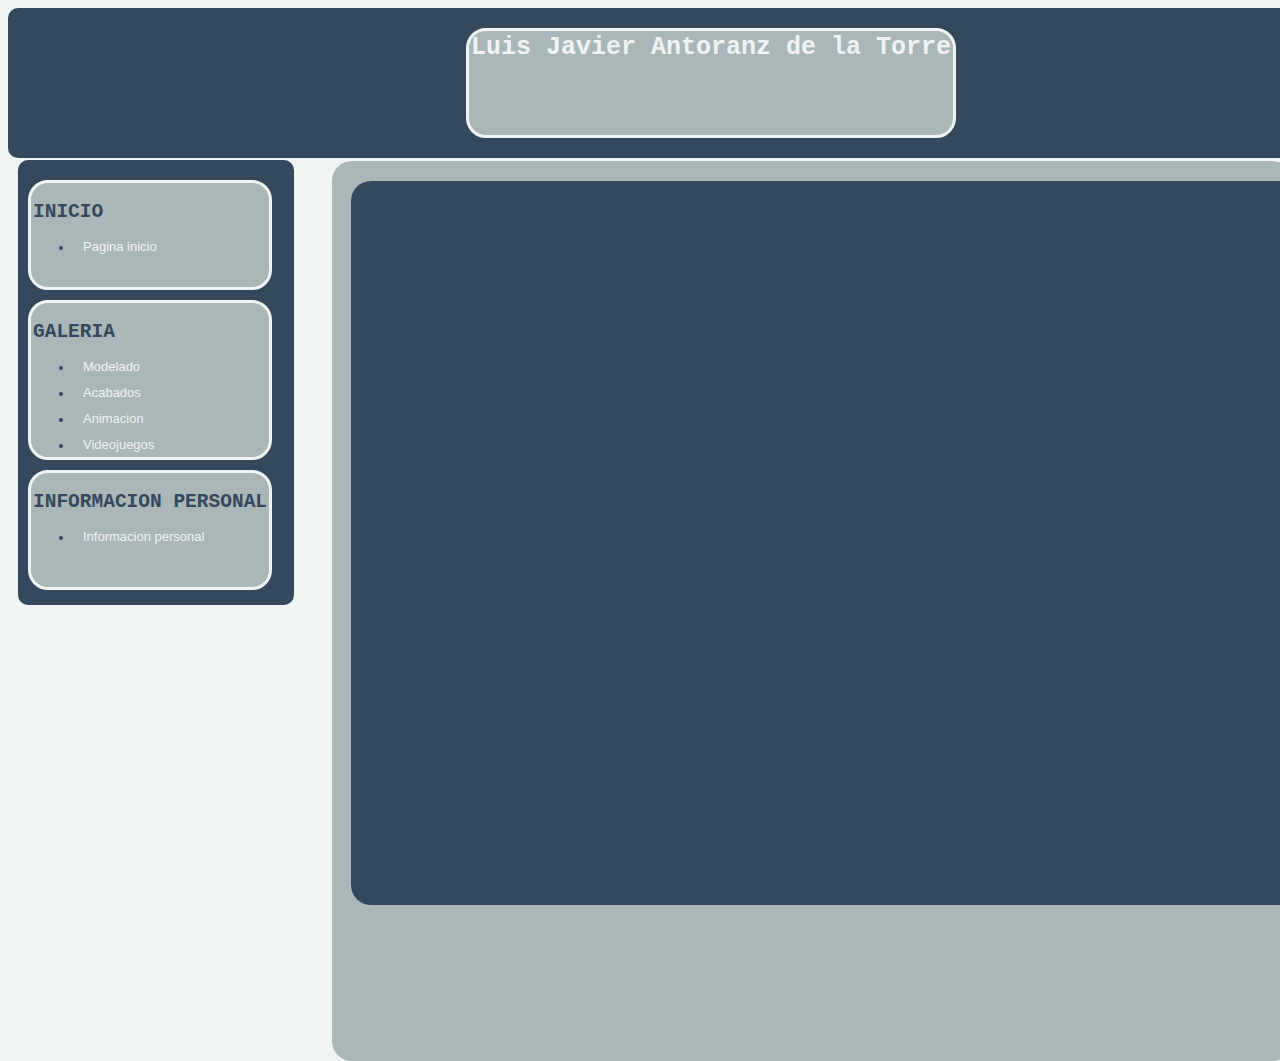
<file: index.html>
<!DOCTYPE html>

<html>
    <head>
        <title>Pagina demo LJ</title>
        <meta name="viewport" content="width=device-width, initial-scale=1"/>
        <link rel="stylesheet" type="text/css" href="WebpresentacionLuisJ.css">
	</head>    
	<body id="Body">
        <div id="Titulo">
            <h1 id="Nombre">Luis Javier Antoranz de la Torre</h1>
        </div>
        <div ID="nav">			
			 <div id="TEXTO">
				 <div id="Inicio">
					<div class="gutter_items">
					 <h2> INICIO</h2>
					 <ul>
						<li><a class="gutter_item" href="index.html"><span class="icon friends"></span>Pagina inicio</a></li>
					</div>
				 </div>

				 <div id="Galeria">				 
					<div class="gutter_items">
				     <h2> GALERIA </h2>
					 <ul>
						<li><a class="gutter_item" href="pageModelado.html"><span class="icon queue"></span>Modelado</a></li>
                        <li><a class="gutter_item" href="pageAcabados.html"><span class="icon queue"></span>Acabados</a></li>
                        <li><a class="gutter_item" href="pageAnimacion.html"><span class="icon queue"></span>Animacion</a></li>
						<li><a class="gutter_item" href=".html"><span class="icon queue"></span>Videojuegos</a></li>
					</div>
				 </div>

				 <div id="Informacion">
					<div class="gutter_items">
					 <h2>INFORMACION PERSONAL</h2>
                     <ul>				 
						<li><a class="gutter_item" href=".html"><span class="icon top_sellers"></span>Informacion personal</a></li>
					</div>
				 </div>
			 </div>
        </div>
        <div id="contenidoIndex">
            <div class="cuadroIndex">
					<iframe src="https://player.vimeo.com/video/220772608" width="1280" height="720" frameborder="0" webkitallowfullscreen mozallowfullscreen allowfullscreen></iframe>
            </div>
	</body>
</html>
</file>
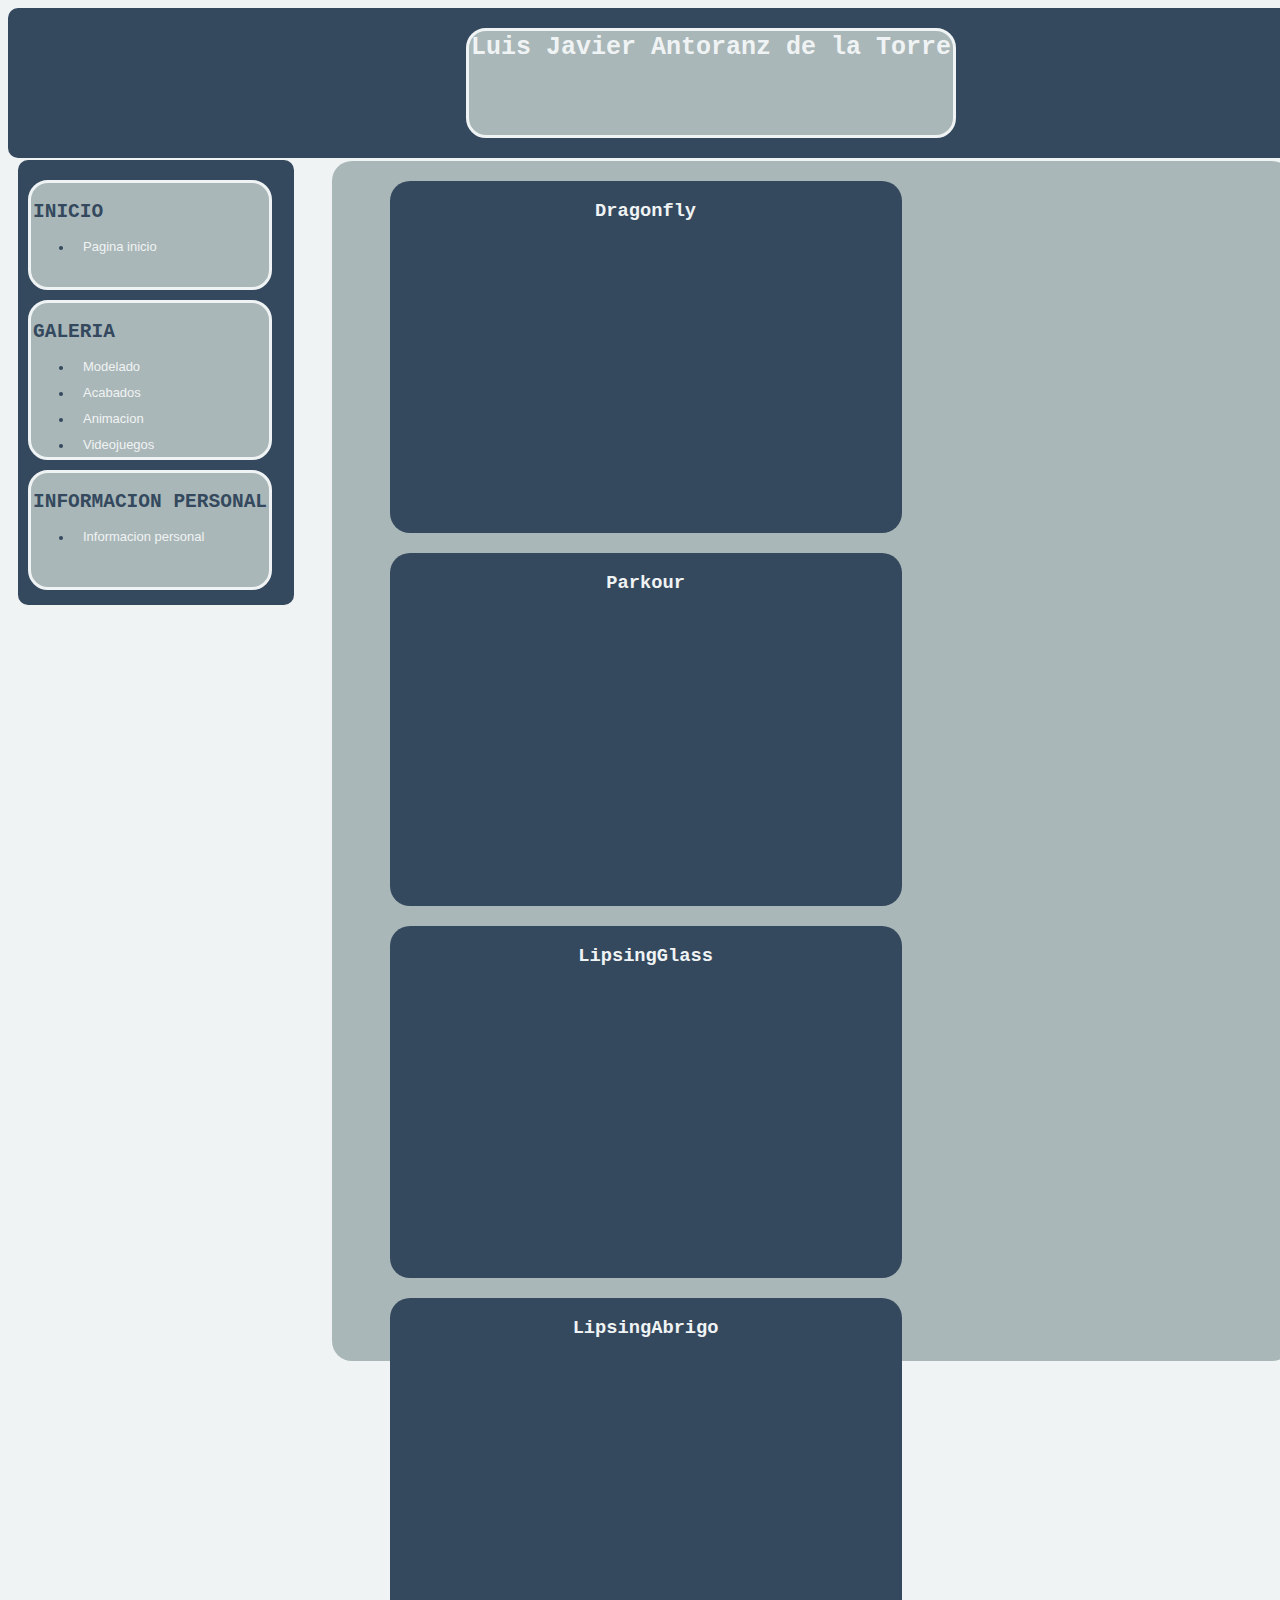
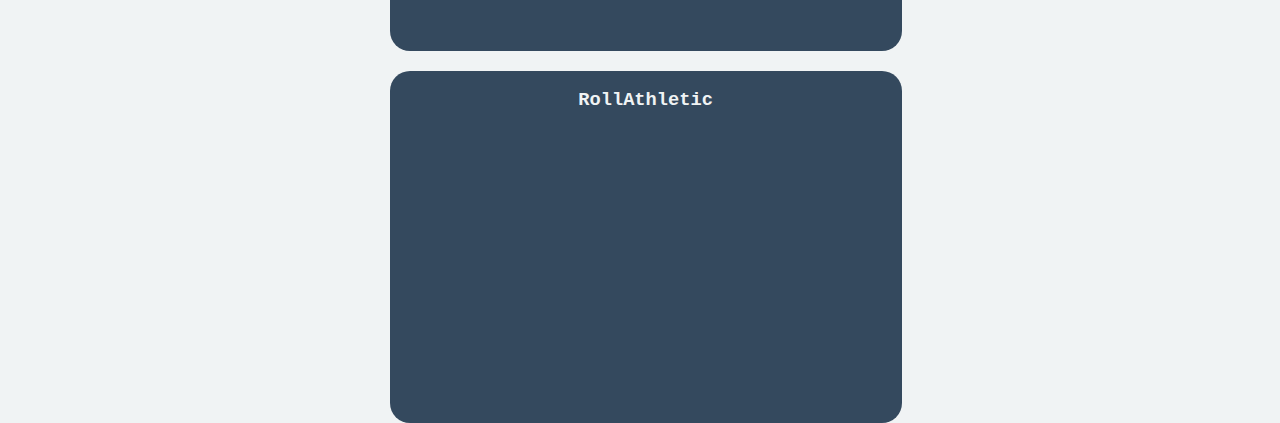
<file: pageAnimacion.html>
<!DOCTYPE html>

<html>
    <head>
        <title>Animacion</title>
        <meta name="viewport" content="width=device-width, initial-scale=1"/>
        <link rel="stylesheet" type="text/css" href="WebpresentacionLuisJ.css">
	</head>
	<body id="Body">
        <div id="Titulo">
            <h1 id="Nombre">Luis Javier Antoranz de la Torre</h1>
        </div>
        <div ID="nav">			
			 <div id="TEXTO">
				 <div id="Inicio">
					<div class="gutter_items">
					 <h2> INICIO</h2>
					 <ul>
						<li><a class="gutter_item" href="index.html"><span class="icon friends"></span>Pagina inicio</a></li>
					</div>
				 </div>

				 <div id="Galeria">				 
					<div class="gutter_items">
				     <h2> GALERIA </h2>
					 <ul>
						<li><a class="gutter_item" href="pageModelado.html"><span class="icon queue"></span>Modelado</a></li>
                        <li><a class="gutter_item" href="pageAcabados.html"><span class="icon queue"></span>Acabados</a></li>
                        <li><a class="gutter_item" href="pageAnimacion.html"><span class="icon queue"></span>Animacion</a></li>
						<li><a class="gutter_item" href=".html"><span class="icon queue"></span>Videojuegos</a></li>
					</div>
				 </div>

				 <div id="Informacion">
					<div class="gutter_items">
					 <h2>INFORMACION PERSONAL</h2>
                     <ul>				 
						<li><a class="gutter_item" href=".html"><span class="icon top_sellers"></span>Informacion personal</a></li>
					</div>
				 </div>
			 </div>
        </div>
		<div id="contenidoAnimacion">
            <div class="cuadro">
					<h3><a> Dragonfly</a></h3><iframe src="https://player.vimeo.com/video/220777212" width="512" height="288" frameborder="0" webkitallowfullscreen mozallowfullscreen allowfullscreen></iframe>
            </div>
            <div class="cuadro">
					<h3><a>Parkour</a></h3><iframe src="https://player.vimeo.com/video/220777015" width="512" height="288" frameborder="0" webkitallowfullscreen mozallowfullscreen allowfullscreen></iframe>
			</div>
            <div class="cuadro">
					<h3><a> LipsingGlass</a></h3><iframe src="https://player.vimeo.com/video/220782454" width="512" height="288" frameborder="0" webkitallowfullscreen mozallowfullscreen allowfullscreen></iframe>
            </div>
            <div class="cuadro">
					<h3><a>LipsingAbrigo</a></h3><iframe src="https://player.vimeo.com/video/220782447" width="512" height="288" frameborder="0" webkitallowfullscreen mozallowfullscreen allowfullscreen></iframe>
            </div>
            <div class="cuadro">
					<h3><a> RollAthletic</a></h3><iframe src="https://player.vimeo.com/video/220777018" width="512" height="288" frameborder="0" webkitallowfullscreen mozallowfullscreen allowfullscreen></iframe>
            </div>
		</div>
</html>
</body>
</file>
<file: WebpresentacionLuisJ.css>
*{
    box-sizing: border box;
}

#Body{
 background-color: #F0F3F4;
}

#Titulo{
    position: absolute;
	background-color: #34495E;
    background-position: center top;
	border-style:rounded;
	border-radius: 10px;
    border-width: 5px;
	height:130px;
    width:100%;
    padding: 10px;
    display: flex;
	text-align: center;

}
#Nombre{
    position: relative;
    left:35%;
    background-color: #AAB7B8;
	border-style:rounded;
	border-radius: 20px;
    border-width: 5px;
	font-family: "Courier New", Gadget, Monospace;
	color: #F0F3F4;
	font-size: 25px;
	height: 100px;
    width:auto;
    padding: 10px;
	margin-top:10px;
	padding:2px;
	border:solid #F0F3F4
}

#nav{
	position: fixed;
	top: 100px;
	background-color: #34495E;
    background-position: center top;
	border-style:rounded;
	border-radius: 10px;
    border-width: 5px;
	transition: 0.5s;
	width:20%;
	height: 425px;
    padding: 10px;
    margin: relative;
	margin-left: 10px;
	margin-top: 60px;
    display: flex;
}

a.gutter_item{
	margin:10px;
	line-height: 16px;
	display: block;
	font-size: 13px;
    font-family: "Motiva Sans", Sans-serif;
    font-weight: normal;
	color:#F0F3F4;
    text-decoration: none;}
a.gutter_item:hover{
	color:#A569BD;
}

#Inicio{
	
	background-color: #AAB7B8;
	border-style:rounded;
	border-radius: 20px;
    border-width: 5px;
	transition: 0.5s;
	font-family: "Courier New", Gadget, Monospace;
	color: #34495E;
	font-size: 13px;
	height: 100px;
	margin-top:10px;
	padding:2px;
	border:solid #F0F3F4;
}

#Inicio:hover{
	padding:6px;
}

#Galeria{
	
	background-color: #AAB7B8;
	border-style:rounded;
	border-radius: 20px;
    border-width: 5px;
	transition: 0.5s;
	font-family: "Courier New", Gadget, Monospace;
	color: #34495E;
	font-size: 13px;
	height: 150px;
	margin-top:10px;
	padding:2px;
	border:solid #F0F3F4;
}

#Galeria:hover{
	padding:6px;
}

#Informacion{
	
	background-color: #AAB7B8;
	border-style:rounded;
	border-radius: 20px;
    border-width: 5px;
	transition: 0.5s;
	font-family: "Courier New", Gadget, Monospace;
	color: #34495E;
	font-size: 13px;
	height: 110px;
	margin-top:10px;
	padding:2px;
	border:solid #F0F3F4;
}

#Informacion:hover{
	padding:6px;
}

#contenidoIndex{
    position:absolute;
	left:15%;
	width:75%;
	height:900px;
    margin-top: 153px;
    margin-left: 140px;
	background-color: #AAB7B8;
	border-style: rounded;
	border-radius: 20px;
    border-width: 5px;
	display: flex;
	flex-wrap: wrap;
}

#contenidoAcabados{
	font-family: "Courier New", Gadget, Monospace;
	color: #F0F3F4;
    position:absolute;
	left:15%;
	width:75%;
	height:800px;
    margin-top: 153px;
    margin-left: 140px;
	background-color: #AAB7B8;
	border-style: rounded;
	border-radius: 20px;
    border-width: 5px;
	display: flex;
	flex-wrap: wrap;
}

#contenidoModelado{
	font-family: "Courier New", Gadget, Monospace;
	color: #F0F3F4;
    position:absolute;
	left:15%;
	width:75%;
	height:1200px;
    margin-top: 153px;
    margin-left: 140px;
	background-color: #AAB7B8;
	border-style: rounded;
	border-radius: 20px;
    border-width: 5px;
	display: flex;
	flex-wrap: wrap;
}

#contenidoAnimacion{
	font-family: "Courier New", Gadget, Monospace;
	color: #F0F3F4;
    position:absolute;
	left:15%;
	width:75%;
	height:1200px;
    margin-top: 153px;
    margin-left: 140px;
	background-color: #AAB7B8;
	border-style: rounded;
	border-radius: 20px;
    border-width: 5px;
	display: flex;
	flex-wrap: wrap;
}

.cuadro{
	background-color: #34495E;
    border-style: rounded;
	border-radius: 20px;
    border-width: 5px;
	height:350px;
	width:450px;
	display:inline-table;
	margin-right:2%;
    margin-left:6%;
	margin-top:20px;
    text-align:center;
}
.cuadroIndex{
	background-color: #34495E;
    border-style: rounded;
	border-radius: 20px;
    border-width: 5px;
	height:350px;
	width:450px;
	display:inline-table;
	margin-right:2%;
    margin-left:2%;
	margin-top:20px;
    text-align:center;
}
</file>
